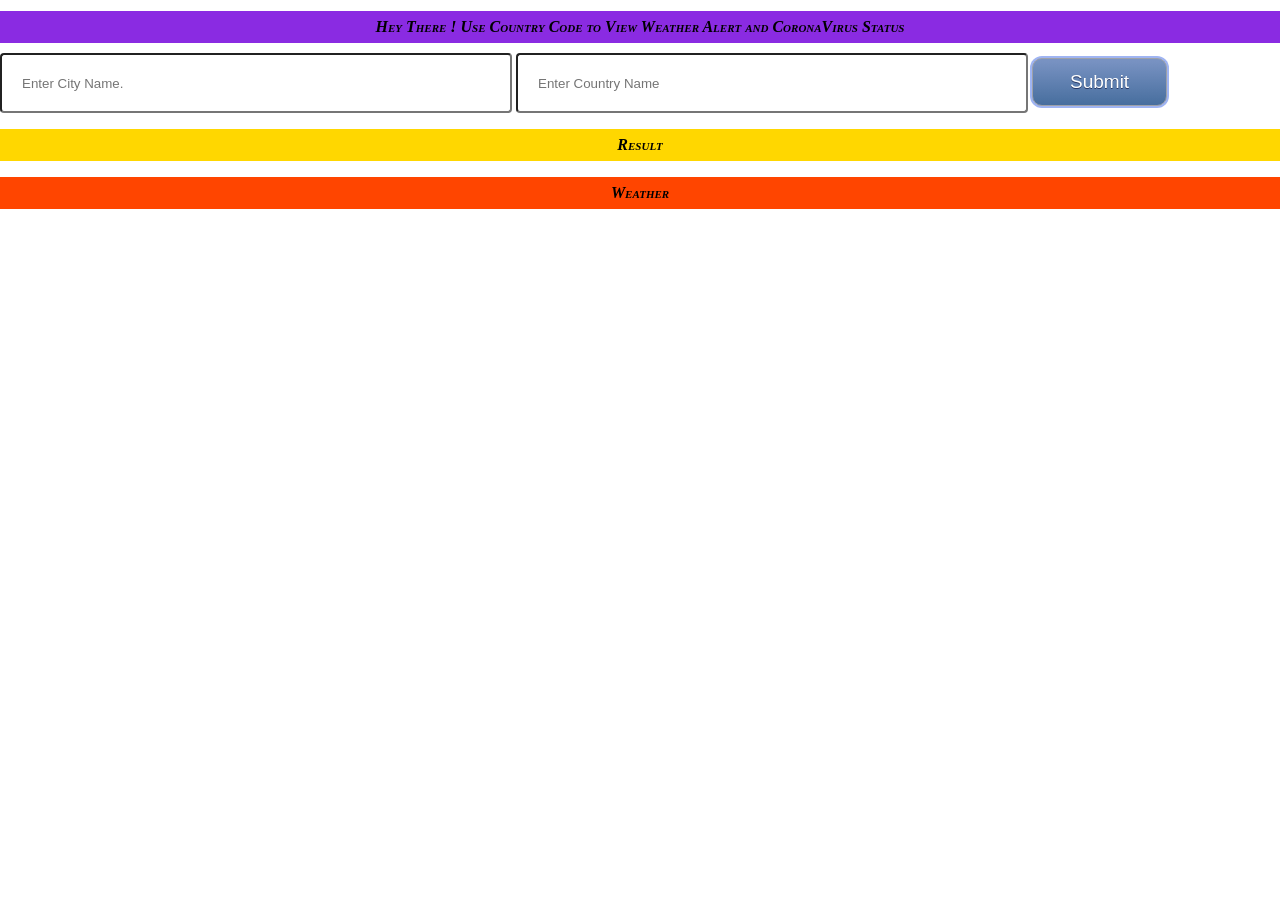
<file: index.html>
<!DOCTYPE html>
<html lang="en">
<head>
    <meta charset="UTF-8">
    <meta name="viewport" content="width=device-width, initial-scale=1.0">
    <title>Document</title>
    <script src="script.js" charset="utf-8" async></script>
    <link rel="stylesheet" href="style.css">
</head>
<body>
  <div class="container-1">
    <h1 class="header"> Asynchronous JavaScript </h1>
    <input type="text" class="country_code" placeholder="Enter City Name.">
    <input type="text" class="city_code" placeholder="Enter Country Name">
    <button class="add__btn">Submit</button>
    <h3 class="rslt"> Result </h2>
    <h4 class="rslt4"> Weather </h4>
  </div>
</body>
</html>
</file>
<file: style.css>
body {
  margin: auto;
  align-content: center;
}

.header {
  font: italic small-caps bold 16px/2 cursive;
  text-align: center;
  background-color: blueviolet;
}

.country_code{
  width: 40%;
  height: 60px;
  padding: 12px 20px;
  box-sizing: border-box;
  border-radius: 4px;
}

.city_code {
  width: 40%;
  height: 60px;
  padding: 12px 20px;
  box-sizing: border-box;
  border-radius: 4px;
}

.add__btn {
  box-shadow: 0px 0px 0px 2px #9fb4f2;
	background:linear-gradient(to bottom, #7892c2 5%, #476e9e 100%);
	background-color:#7892c2;
	border-radius:10px;
	border:1px solid #9ea1a8;
	display:inline-block;
	cursor:pointer;
	color:#ffffff;
	font-family:Arial;
	font-size:19px;
	padding:12px 37px;
	text-decoration:none;
	text-shadow:0px 1px 0px #283966;
}
.add__btn:hover {
	background:linear-gradient(to bottom, #476e9e 5%, #7892c2 100%);
	background-color:#476e9e;
}
.add__btn:active {
	position:relative;
	top:1px;
}

.rslt {
  font: italic small-caps bold 16px/2 cursive;
  text-align: center;
  background-color: gold;
}


.rslt4 {
  font: italic small-caps bold 16px/2 cursive;
  text-align: center;
  background-color: orangered;
  margin-top: 10px;
}
</file>
